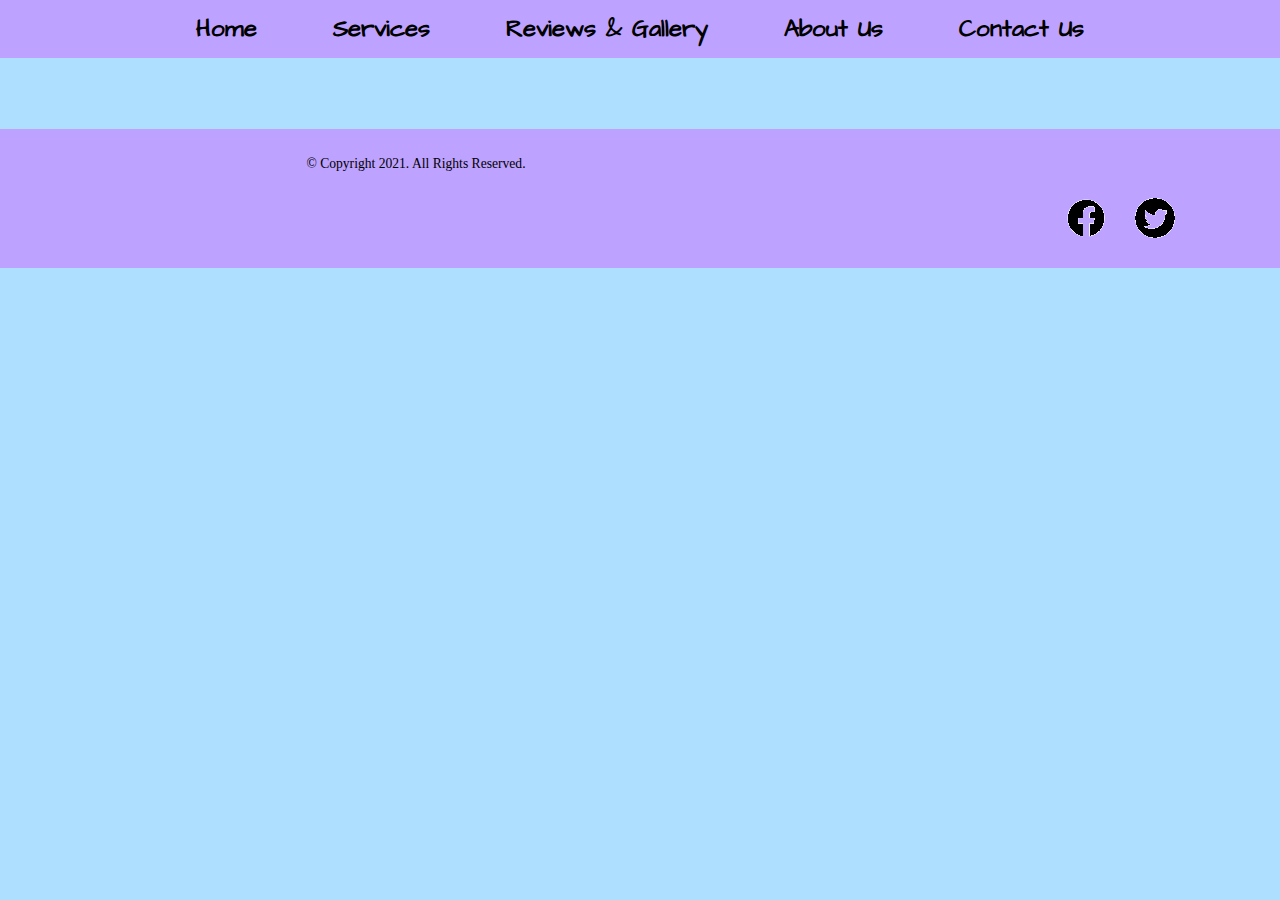
<file: index.html>
<!--
  Student Name: William Huynh
  File Name: template.html
-->
<!DOCTYPE html>

<html lang="en">
  <head>    
    <meta name="viewport" content="width=device-width, initial-scale=1.0">
    <meta charset="utf-8">

    <link href="css/styles.css" rel="stylesheet">
    <link rel="preconnect" href="https://fonts.googleapis.com">
    <link rel="preconnect" href="https://fonts.gstatic.com" crossorigin>

    <link href="https://fonts.googleapis.com/css2?family=Architects+Daughter&family=Indie+Flower&display=swap" rel="stylesheet">
    
    <link rel="shortcut icon" href="images/favicon.ico">
    <link rel="icon" type="image/png" sizes="32x32" href="images/favicon-32.png">
    
    <link rel="apple-touch-icon" sizes="180x180" href="images/apple-touch-icon.png">
    
    <link rel="icon" sizes="192x192" href="images/android-chrome-192.png">

    <title>Instant Hair &#38; Nails: Home</title>

  </head>

    <body>

      <div id="wrapper">
        <header>
          <!-- Mobile Nav -->
          <nav class="mobile-nav">
            <div id="nav-links">
              <a href="index.html">Home</a>
              <a href="services.html">Services</a>
              <a href="review.html">Reviews &#38; Gallery</a>
              <a href="about.html">About Us</a>
              <a href="contact.html">Contact Us</a>
            </div>

            <a class="nav-icon" onclick="menu()">
              <div id="icon">&#9776;</div>
            </a>
          </nav>

          <div class="mobile">
            <h1>Instant Hair &#38; Nails</h1>
            <h2>Home</h2>
          </div>

          <div class="tab-desk">

          </div>

        </header>


        <nav class="tab-desk">
          <ul>
            <li><a href="index.html">Home</a></li>
            <li><a href="services.html">Services</a></li>
            <li><a href="review.html">Reviews &#38; Gallery</a></li>  
            <li><a href="about.html">About Us</a></li> 
            <li><a href="contact.html">Contact Us</a></li>
          </ul>
        </nav>

        <!-- Use the main area to add the main content to the webpage -->

        <main id="content">
          <div id="Intro">
            <p></p>
          </div>
        </main>

        <footer>
          <div class="copyright">
            <p>&copy; Copyright 2021. All Rights Reserved.</p>
            <p><a href=""></a></p>
          </div>

          <div class="social">
            <a href="https://www.facebook.com" target="_blank"><img src="images/facebook-logo.png" alt="Facebook logo"></a>
            <a href="https://www.twitter.com" target="_blank"><img src="images/twitter-logo.png" alt="Twitter logo"></a>
          </div>

        </footer>
      </div>

      <script src="scripts/script.js"></script>
    </body>
</html>
</file>
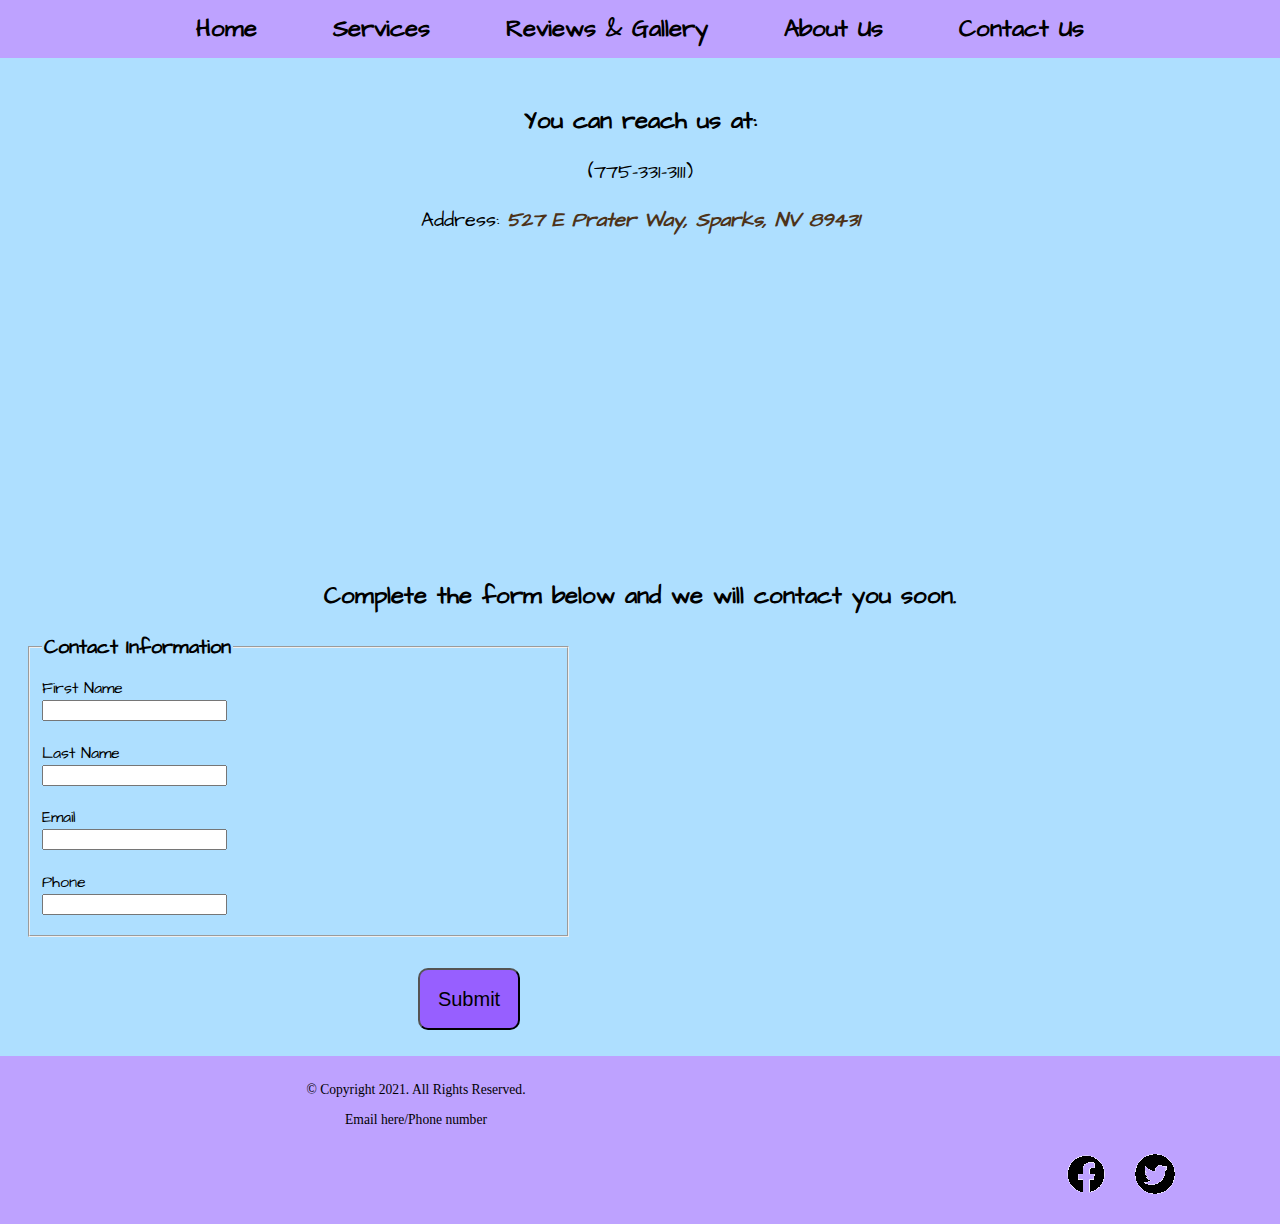
<file: contact.html>
<!DOCTYPE html>
<!--
  Student Name: William Huynh
  File Name: contact.html
-->

<html lang="en">
  <head>    
    <meta name="viewport" content="width=device-width, initial-scale=1.0">
    <meta charset="utf-8">

    <link href="css/styles.css" rel="stylesheet">
    <link rel="preconnect" href="https://fonts.googleapis.com">
    <link rel="preconnect" href="https://fonts.gstatic.com" crossorigin>

    <link href="https://fonts.googleapis.com/css2?family=Architects+Daughter&family=Indie+Flower&display=swap" rel="stylesheet">
    
    <link rel="shortcut icon" href="images/favicon.ico">
    <link rel="icon" type="image/png" sizes="32x32" href="images/favicon-32.png">
    
    <link rel="apple-touch-icon" sizes="180x180" href="images/apple-touch-icon.png">
    
    <link rel="icon" sizes="192x192" href="images/android-chrome-192.png">

    <title>Instant Hair &#38; Nails: Contact</title>

  </head>
  
    <body>

    <!-- Skip to Content Link -->  
      <a class="skip" href="#content">Skip to Content</a>

      <div id="wrapper">

        <!-- Mobile Nav -->
        <nav class="mobile-nav">
          <div id="nav-links">
            <a href="index.html">Home</a>
            <a href="services.html">Services</a>
            <a href="review.html">Reviews &#38; Gallery</a>
            <a href="about.html">About Us</a>
            <a href="contact.html">Contact Us</a>
          </div>

          <a class="nav-icon" onclick="menu()">
            <div id="icon">&#9776;</div>
          </a>
        </nav>

        <header>
          <div class="tab-desk">
            <!--<a href="index.html"><img src="images/instnt-store-front.png"></a>-->
          </div>

          <div class="mobile">
            <h1>Instant Hair &#38; Nails</h1>
            <h2>Home</h2>
          </div>
        </header>

        <nav class="tab-desk">
          <ul>
            <li><a href="index.html">Home</a></li>
            <li><a href="services.html">Services</a></li>
            <li><a href="review.html">Reviews &#38; Gallery</a></li>
            <li><a href="about.html">About Us</a></li>
            <li><a href="contact.html">Contact Us</a></li>
          </ul>
        </nav>

        <!-- Use the main area to add the main content to the webpage -->

        <main id="content">
            <div id="contact">
                <h2>You can reach us at:</h2>
                <p class="tel-link round mobile">
                <a href="tel:7753313111">(775-331-3111)</a></p>

                <p class="tab-desk">(775-331-3111)</p>
                <p>Address: <a href="https://www.google.com/maps/place/Instant+Hair+%26+Nails/@39.5406418,-119.7388647,17z/data=!3m1!4b1!4m6!3m5!1s0x80993ed11c0b651f:0x4fcd172a605c5e6c!8m2!3d39.5406418!4d-119.736676!16s%2Fg%2F1tvdk0xl" target="_blank" class="link">527 E Prater Way, Sparks, NV 89431</a></p>

                <iframe src="https://www.google.com/maps/embed?pb=!1m18!1m12!1m3!1d3076.8409540011826!2d-119.73886468463051!3d39.54064177947651!2m3!1f0!2f0!3f0!3m2!1i1024!2i768!4f13.1!3m3!1m2!1s0x80993ed11c0b651f%3A0x4fcd172a605c5e6c!2sInstant%20Hair%20%26%20Nails!5e0!3m2!1sen!2sus!4v1683876574719!5m2!1sen!2sus" width="400" height="300" style="border:0;" allowfullscreen="" loading="lazy" referrerpolicy="no-referrer-when-downgrade"></iframe>
            </div>

            <div id="form">
              <h2>Complete the form below and we will contact you soon.</h2>

              <form class="form-grid"><!-- Start Form -->

                <fieldset>

                  <legend>Contact Information</legend>
                  <label for="fName">First Name</label>
                  <input type="text" name="fName" id="fName">

                  <label for="lName">Last Name</label>
                  <input type="text" name="lName" id="lName">

                  <label for="email">Email</label>
                  <input type="email" name="email" id="email">

                  <label for="phone">Phone</label>
                  <input type="tel" name="phone" id="phone">

                </fieldset>

                <input type="submit" id="submit" value="Submit" class="btn">

              </form>
            </div>
        </main>

        <footer>
          <div class="copyright">
            <p>&copy; Copyright 2021. All Rights Reserved.</p>
            <p><a href="mailto:">Email here/Phone number</a></p>
          </div>

          <div class="social">
            <a href="https://www.facebook.com" target="_blank"><img src="images/facebook-logo.png" alt="Facebook logo"></a>
            <a href="https://www.twitter.com" target="_blank"><img src="images/twitter-logo.png" alt="Twitter logo"></a>
          </div>

        </footer>
      </div>

      <script src="scripts/script.js"></script>
      
    </body>

</html>
</file>
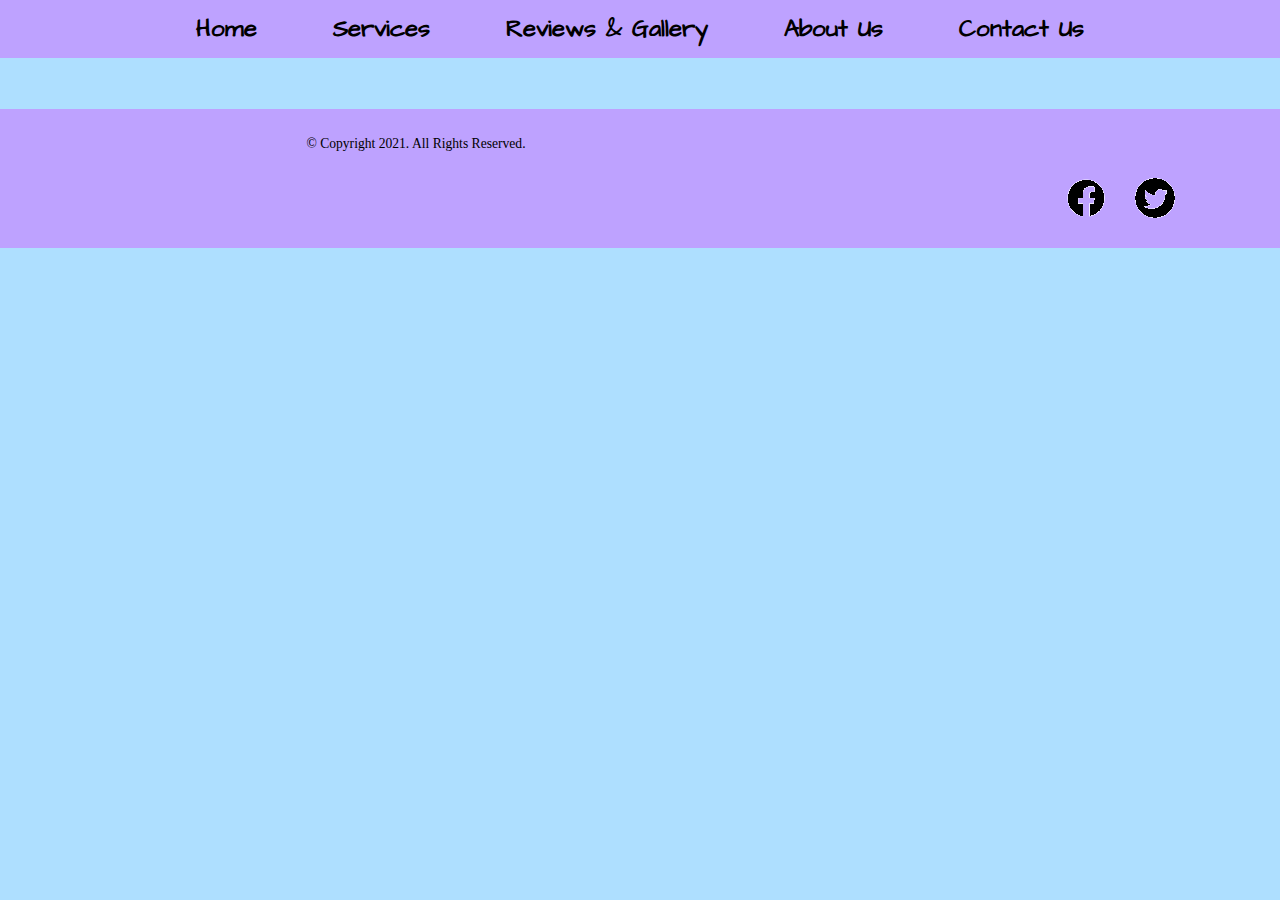
<file: review.html>
<!--
  Student Name: William Huynh
  File Name: template.html
-->
<!DOCTYPE html>

<html lang="en">
  <head>    
    <meta name="viewport" content="width=device-width, initial-scale=1.0">
    <meta charset="utf-8">

    <link href="css/styles.css" rel="stylesheet">
    <link rel="preconnect" href="https://fonts.googleapis.com">
    <link rel="preconnect" href="https://fonts.gstatic.com" crossorigin>

    <link href="https://fonts.googleapis.com/css2?family=Architects+Daughter&family=Indie+Flower&display=swap" rel="stylesheet">
    
    <link rel="shortcut icon" href="images/favicon.ico">
    <link rel="icon" type="image/png" sizes="32x32" href="images/favicon-32.png">
    
    <link rel="apple-touch-icon" sizes="180x180" href="images/apple-touch-icon.png">
    
    <link rel="icon" sizes="192x192" href="images/android-chrome-192.png">

    <title>Instant Hair &#38; Nails: Template</title>

  </head>

    <body>

      <div id="wrapper">
        <header>
          <!-- Mobile Nav -->
          <nav class="mobile-nav">
            <div id="nav-links">
              <a href="index.html">Home</a>
              <a href="services.html">Services</a>
              <a href="review.html">Reviews &#38; Gallery</a>
              <a href="about.html">About Us</a>
              <a href="contact.html">Contact Us</a>
            </div>

            <a class="nav-icon" onclick="menu()">
              <div id="icon">&#9776;</div>
            </a>
          </nav>

          <div class="mobile">
            <h1>Instant Hair &#38; Nails</h1>
            <h2>Reviews &#38; Gallery</h2>
          </div>

        </header>

        <!--Desktop/Tablet nav bar-->
        <nav class="tab-desk">
          <ul>
            <li><a href="index.html">Home</a></li>
            <li><a href="services.html">Services</a></li>
            <li><a href="review.html">Reviews &#38; Gallery</a></li> 
            <li><a href="about.html">About Us</a></li>
            <li><a href="contact.html">Contact Us</a></li>
          </ul>
        </nav>

        <!-- Use the main area to add the main content to the webpage -->

        <main id="content">
          <div>

          </div>
        </main>

        <footer>
          <div class="copyright">
            <p>&copy; Copyright 2021. All Rights Reserved.</p>
            <p><a href=""></a></p>
          </div>

          <div class="social">
            <a href="https://www.facebook.com" target="_blank"><img src="images/facebook-logo.png" alt="Facebook logo"></a>
            <a href="https://www.twitter.com" target="_blank"><img src="images/twitter-logo.png" alt="Twitter logo"></a>
          </div>

        </footer>
      </div>

      <script src="scripts/script.js"></script>
    </body>
</html>
</file>
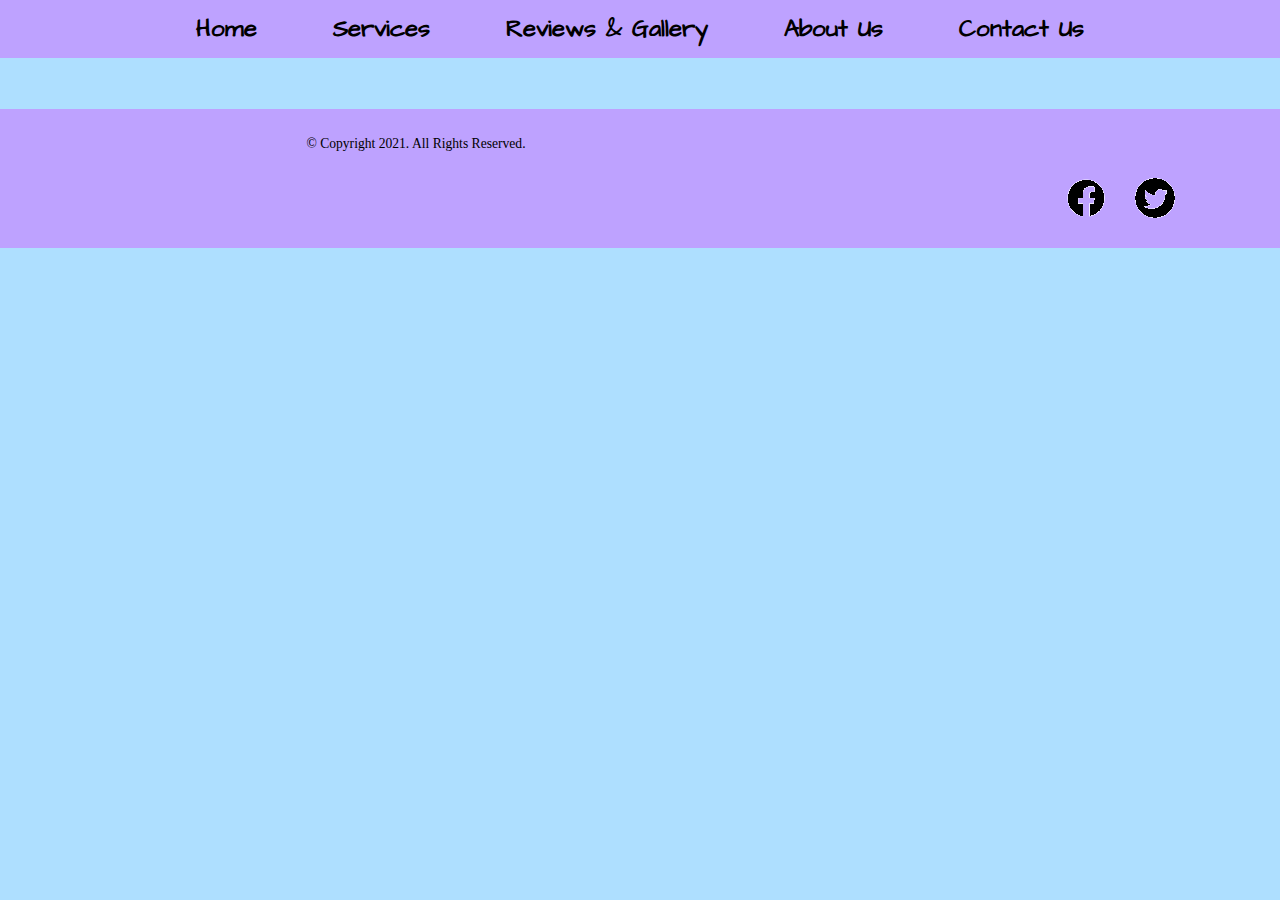
<file: services.html>
<!--
  Student Name: William Huynh
  File Name: template.html
-->
<!DOCTYPE html>

<html lang="en">
  <head>    
    <meta name="viewport" content="width=device-width, initial-scale=1.0">
    <meta charset="utf-8">

    <link href="css/styles.css" rel="stylesheet">
    <link rel="preconnect" href="https://fonts.googleapis.com">
    <link rel="preconnect" href="https://fonts.gstatic.com" crossorigin>

    <link href="https://fonts.googleapis.com/css2?family=Architects+Daughter&family=Indie+Flower&display=swap" rel="stylesheet">
    
    <link rel="shortcut icon" href="images/favicon.ico">
    <link rel="icon" type="image/png" sizes="32x32" href="images/favicon-32.png">
    
    <link rel="apple-touch-icon" sizes="180x180" href="images/apple-touch-icon.png">
    
    <link rel="icon" sizes="192x192" href="images/android-chrome-192.png">

    <title>Instant Hair &#38; Nails: Services</title>

  </head>

    <body>

      <div id="wrapper">

        <header>
          <!-- Mobile Nav -->
          <nav class="mobile-nav">
            <div id="nav-links">
              <a href="index.html">Home</a>
              <a href="services.html">Services</a>
              <a href="review.html">Reviews &#38; Gallery</a>
              <a href="about.html">About Us</a>
              <a href="contact.html">Contact Us</a>
            </div>

            <a class="nav-icon" onclick="menu()">
              <div id="icon">&#9776;</div>
            </a>
          </nav>

          <div class="mobile">
            <h1>Instant Hair &#38; Nails</h1>
            <h2>Services</h2>
          </div>

          <div class="tab-desk">

          </div>

        </header>

        <nav class="tab-desk">
          <ul>
            <li><a href="index.html">Home</a></li>
            <li><a href="services.html">Services</a></li>
            <li><a href="review.html">Reviews &#38; Gallery</a></li>
            <li><a href="about.html">About Us</a></li>   
            <li><a href="contact.html">Contact Us</a></li>
          </ul>
        </nav>

        <!-- Use the main area to add the main content to the webpage -->

        <main id="content">
          <div>

          </div>
        </main>

        <footer>
          <div class="copyright">
            <p>&copy; Copyright 2021. All Rights Reserved.</p>
            <p><a href=""></a></p>
          </div>

          <div class="social">
            <a href="https://www.facebook.com" target="_blank"><img src="images/facebook-logo.png" alt="Facebook logo"></a>
            <a href="https://www.twitter.com" target="_blank"><img src="images/twitter-logo.png" alt="Twitter logo"></a>
          </div>

        </footer>
      </div>

      <script src="scripts/script.js"></script>
    </body>
</html>
</file>
<file: css/styles.css>
/*
Author: William Huynh
File Name: styles.css
*/

/*CSS Reset*/
body, header, nav, main, footer, img, h1, h3, ul, aside, figure, figcaption {
    margin: 0;
    padding: 0;
    border: 0;
  }

header h1 {
  font-family: 'Indie Flower', cursive;
  text-align: center;
}

/*Style rules for body and images*/
body {
    background-color: #AEDFFF;
  }

img {
    max-width: 100%;
    display: block;
  }

/*Style rules for mobile viewport.*/

/*Style rules to show mobile class and hide tab-desk class*/
.mobile, .mobile-tablet {
  display: block;
}

.tab-desk, .desktop {
  display: none;
}

/*Style rules for header area*/
.mobile h1 {
  padding: 2%;
  text-align: center;
  font-family: 'Indie Flower', cursive;
  margin: auto;
  background-color: #bea2ff;
}

.mobile h2 {
  margin-top: 0%;
  text-align: center;
  font-family: 'Architects Daughter', cursive;
}

/*Style rules for navigation area in mobile viewport*/
.mobile-nav {
  overflow: hidden;
  display: flex;
  justify-content: space-between;
  align-items: left;
  padding: 0 24px;
}

.mobile-nav #nav-links {
  display: none;
  gap: 50px;
  padding: 1% 0% 0% 0%;
  font-size: small;
  font-family: 'Architects Daughter', cursive;
  font-weight: bold;
  background-color: #5eb5fd;
  background-size: auto;
  border-radius: 10px;
  position: fixed;
  left: 1%;
  top: 6%;
}

.mobile-nav a {
  color: #0c0c0c;
  text-align: left;
  font-size: 2em;
  text-decoration: none;
  padding-left: 3%;             
  display: block;
}

.mobile-nav a.nav-icon {
  display: block;
  position: absolute;
  left: 0;
  top: 0;
  color: #000;
  padding: 2%;
}

.nav-icon {
  height: 35px;
  width: 35px;
  color: #000;
}

nav {
    background-color: #bea2ff;
  }

/*Style rules for main content*/
main {
  padding: 2%;
  font-family: 'Architects Daughter', cursive;
}

main p {
  font-size: 1.25em;
}

main h3 {
  padding-top: 2%;
}

main ul {
  list-style-type: square;
}

/*Style rules for class and id selectors*/
.link {
  color: #4d3319;
  text-decoration: none;
  font-weight: bold;
  font-style: italic;
}

.action {
  font-size: 1.75em;
  font-weight: bold;
  text-align: center;
}

.round {
  border-radius: 6px;
}

#info ul {
  margin-left: 10%;
}

#contact, #form h2 {
  text-align: center;
}

.tel-link {
  background-color: #bea2ff;
  padding: 2%;
  width: 80%;
  margin: 0 auto;
}

.tel-link a {
  color: #030303;
  font-weight: bold;
  text-decoration: none;
}

/*Style rules for form elements*/
fieldset, input, textarea {
  margin-bottom: 2%;
}

textarea {
  float: center;
}

fieldset legend {
  font-weight: bold;
  font-size: 1.25em;
}

label {
  display: block;
  padding-top: 2%;
}

form #submit {
  margin: 0 auto;
  display: block;
  padding: 2%;
  background-color: #975fff;
  color: #000;
  font-size: 1.25em;
  border-radius: 10px;
}



/*Style rules for footer content*/
footer {
  text-align: center;
  font-size: 0.85em;
  background-color: #bea2ff;
  color: #000;
  padding: 1% 0%;
}

footer a {
  color: #000;
  text-decoration: none;
}

.copyright p{
  color: #000;
}

.social img {
  display: inline-block;
  padding: 4%;
}

/*Style rules for skip nav link*/
.skip {
  position: absolute;
  left: -999px;
}



/*Media Query for Tablet Viewport*/
@media screen and (min-width: 620px), print {

  /*Tablet Viewport: Show tab-desk class, hide mobile class*/
  .tab-desk {
    display: block;
  }

  .mobile, #nav-links, .mobile-nav {
    display: none;
  }

  /*Tablet Viewport: Style rules for nav area*/
  nav ul {
    list-style-type: none;
    text-align: center;
  }

  nav li {
      border-top: none;
      display: inline-block;
      font-size: 1.25em;
      font-family: 'Architects Daughter', cursive;
      font-weight: bold;
    }
    
  nav li a {
      padding: 0.5em;
      display: block;
      color:#000;
      text-decoration: none;
  }

  nav li a:hover {
    color: #6f57f1;
  }
    
    .grid {
        display: grid;
        grid-template-columns: auto auto;
        grid-gap: 10px;
    }
    
  aside {
     grid-column: 1 / span 2;
  }

  /*Tablet Viewport: Style rules for form element*/
  form {
    width: 70%;
    margin: 0 auto;
  }

  /*Tablet Viewport: Style rules for footer area*/
  footer {
    overflow: auto;
  }

  .copyright {
    float: center;
    width: 65%;
  }

  .social {
    float: right;
    width: 25%;
  }
}

/*Media Query for Desktop Viewport: Show desktop class, hide mobile-tablet class*/
@media screen and (min-width: 1000px), print {
  /*Desktop Viewport: Style rules for nav area*/
  .desktop {
    display: block;
  }

  .mobile-tablet, #nav-links {
    display: none;
  }

  nav li {
    font-size: 1.5em;
    }

  nav li a {
    padding: 0.5em 1.5em;
  }

  nav li a:hover {
    color: #6f57f1;
    background-color: #f6eee4;
    opacity: 0.5;
  }

/*Desktop Viewport: Style rules for main content*/
  .grid {
    grid-template-columns: auto auto auto;
    grid-gap: 30px;
  }

  /*Desktop Viewport: Style rules for form elements*/
  form {
    width: auto;
  }

  .form-grid {
    display: grid;
    grid-template-columns: auto auto auto;
    grid-gap: 20px;
  }

  .btn {
    grid-column: 1 / span 2;
  }

}

/*Media Query for Large Desktop Viewports*/
@media screen and (min-width: 1921px) {
  body {
    background: linear-gradient(#753aff, #b094ffe1);
  }

  main {
    background-color: #f6eee4;
  }
    
  #wrapper {
    width: 1920px;
    margin-top: 0;
    margin-bottom: 0;
    margin-left: auto;
    margin-right: auto;
  }
  
  .grid {
    grid-template-columns: auto auto auto auto;
  }

  aside {
    grid-column: 1 / span 4;
    font-size: 3em;
  }

}
</file>
